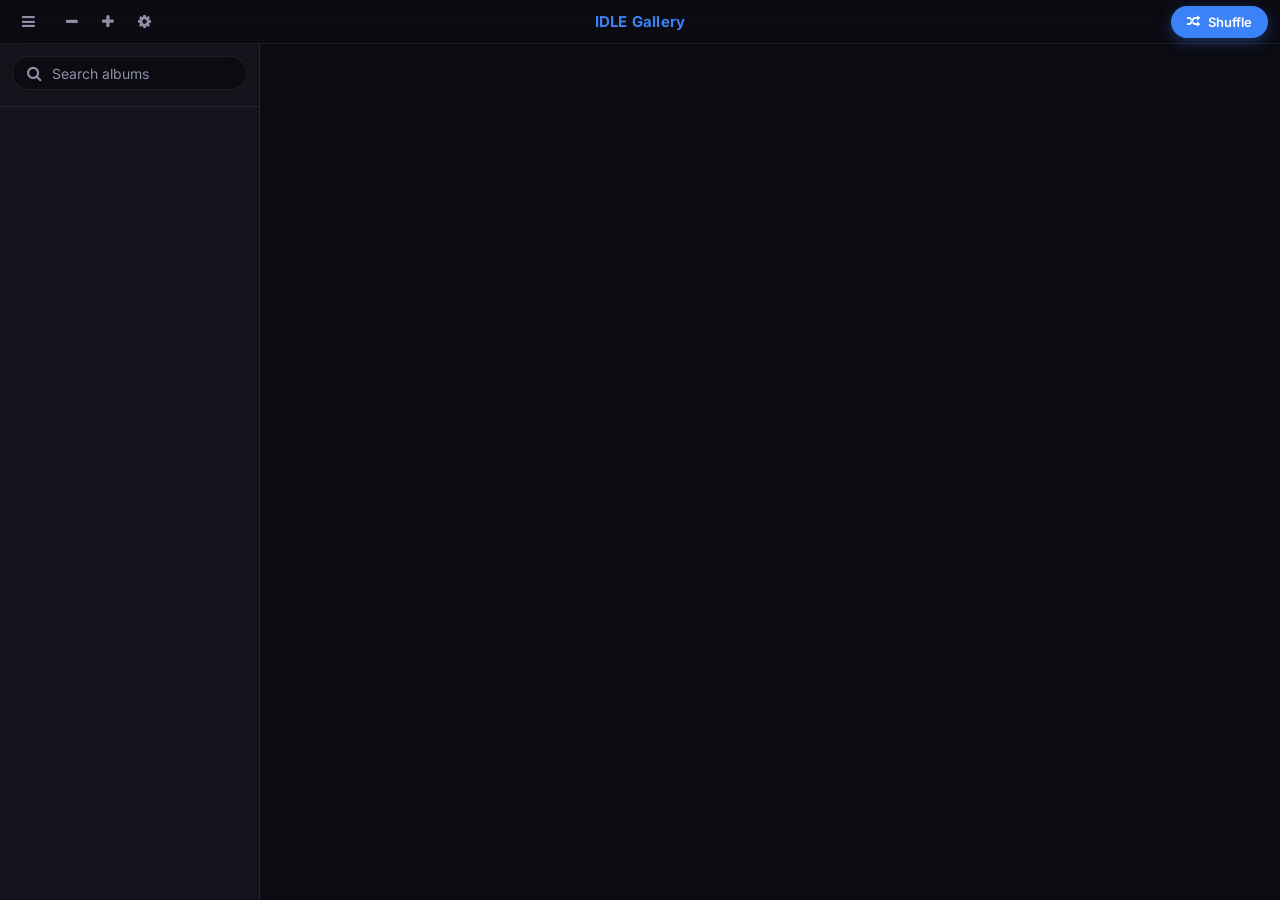
<file: index.html>
<!DOCTYPE html>
<html>

<head>
    <meta charset="utf-8">
    <meta name="viewport" content="width=device-width, initial-scale=1">
    <title>IDLE Gallery</title>
    <link rel="preconnect" href="https://fonts.googleapis.com">
    <link rel="preconnect" href="https://fonts.gstatic.com" crossorigin>
    <link rel="stylesheet" href="https://fonts.googleapis.com/css2?family=Inter:wght@400;500;600;700;800&display=swap">
    <link rel="stylesheet" href="https://cdnjs.cloudflare.com/ajax/libs/font-awesome/4.7.0/css/font-awesome.min.css">
    <link rel="stylesheet" href="CSS/style.css">
    <link rel="stylesheet" href="CSS/modal.css">
    <link rel="stylesheet" href="CSS/page-view.css">
    <link rel="stylesheet" href="CSS/image-view.css">
    <link rel="stylesheet" href="CSS/settings.css">
    <script src="JS/settings.js" defer></script>
    <script src="JS/main.js" defer></script>
</head>


<body>
    <header class="header main-head">
        <div class="header-left">
            <button class="icon-btn sidebar-toggle" title="Toggle sidebar" onclick="toggleSidebar()"><i class="fa fa-bars"></i></button>
            <button class="icon-btn" title="Zoom out" onclick="zoomOut()"><i class="fa fa-minus"></i></button>
            <button class="icon-btn" title="Zoom in" onclick="zoomIn()"><i class="fa fa-plus"></i></button>
            <button class="icon-btn settings-toggle" title="Settings" onclick="toggleSettings()"><i class="fa fa-cog"></i></button>
        </div>
        <span class="brand">IDLE Gallery</span>
        <div class="header-right">
            <button class="btn-primary" title="Show a new random set of images" onclick="render()">
                <i class="fa fa-random"></i><span>Shuffle</span>
            </button>
        </div>
    </header>

    <div class="page">
        <div class="side">
            <div class="search-panel">
                <div class="searchbox">
                    <i class="fa fa-search"></i>
                    <input type="text" id="page-search" placeholder="Search albums" autocomplete="off" spellcheck="false">
                    <button class="search-clear hidden" title="Clear search" onclick="clearSearch()"><i class="fa fa-times"></i></button>
                </div>
                <div class="search-count"></div>
            </div>
            <div class="nav-pages">
            </div>
        </div>

        <div class="settings-panel hidden">
            <div class="settings-head">
                <span>Settings</span>
                <button class="icon-btn close" title="Close settings" onclick="closeSettings()"><i class="fa fa-times"></i></button>
            </div>
            <div class="settings-body">
                <div class="setting-group">
                    <h3>Accent colour</h3>
                    <div class="swatches"></div>
                    <label class="setting-row">
                        <span>Custom colour</span>
                        <input type="color" id="set-accent" onchange="setSetting('accent', this.value)">
                    </label>
                </div>

                <div class="setting-group">
                    <h3>Layout</h3>
                    <label class="setting-row">
                        <span>Image gap</span>
                        <input type="range" id="set-gap" min="0" max="16" step="1" oninput="setSetting('gap', +this.value)">
                        <span class="setting-value" id="gap-value"></span>
                    </label>
                    <label class="setting-row">
                        <span>Corner radius</span>
                        <input type="range" id="set-radius" min="0" max="20" step="1" oninput="setSetting('imgRadius', +this.value)">
                        <span class="setting-value" id="radius-value"></span>
                    </label>
                    <label class="setting-row">
                        <span>Images per batch</span>
                        <select id="set-count" onchange="setSetting('gridCount', +this.value)">
                            <option value="50">50</option>
                            <option value="100">100</option>
                            <option value="200">200</option>
                            <option value="400">400</option>
                            <option value="800">800</option>
                        </select>
                    </label>
                </div>

                <div class="setting-group">
                    <h3>Behaviour</h3>
                    <label class="setting-row">
                        <span>Infinite scroll</span>
                        <input type="checkbox" class="switch" id="set-infinite" onchange="setSetting('infinite', this.checked)">
                    </label>
                    <label class="setting-row">
                        <span>Hide arrows when idle</span>
                        <input type="checkbox" class="switch" id="set-autohide" onchange="setSetting('autoHideNav', this.checked)">
                    </label>
                    <label class="setting-row">
                        <span>Animations</span>
                        <input type="checkbox" class="switch" id="set-anim" onchange="setSetting('animations', this.checked)">
                    </label>
                </div>

                <div class="setting-group">
                    <h3>Likes</h3>
                    <p class="setting-note" id="likes-summary"></p>
                    <button class="btn-danger" onclick="clearLikes()">Clear all likes</button>
                </div>

                <div class="setting-group">
                    <button class="btn-ghost" onclick="resetSettings()">Reset to defaults</button>
                </div>
            </div>
        </div>
        <div class="row" id="imagerow">
        </div>
    </div>

    <div class="grid-end hidden">
        That's 2000 images. Press Shuffle for a new set.
    </div>


    <div id="page-view" class="modal">
        <div class="header page-view-head">
            <div class="header-left">
                <button class="icon-btn sidebar-toggle" title="Toggle sidebar" onclick="toggleSidebar()"><i class="fa fa-bars"></i></button>
                <button class="icon-btn" title="Zoom out" onclick="pageZoomOut()"><i class="fa fa-minus"></i></button>
                <button class="icon-btn" title="Zoom in" onclick="pageZoomIn()"><i class="fa fa-plus"></i></button>
                <button class="icon-btn settings-toggle" title="Settings" onclick="toggleSettings()"><i class="fa fa-cog"></i></button>
            </div>
            <span class="page-name"></span>
            <div class="header-right">
                <button class="icon-btn like-btn page-liked" title="Like album" onclick="pageLike()"><i class="fa fa-heart-o"></i></button>
                <button class="icon-btn close" title="Close album" onclick="closePageView()"><i class="fa fa-times"></i></button>
            </div>
        </div>
        <div class="row page-view-body"></div>
        <div class="view-nav">
            <button class="nav-btn prev" title="Previous album" onclick="prevPage()"><i class="fa fa-chevron-left"></i></button>
            <button class="nav-btn next" title="Next album" onclick="nextPage()"><i class="fa fa-chevron-right"></i></button>
            <button class="nav-btn spin" title="Random album" onclick="spinPage()"><i class="fa fa-random"></i></button>
        </div>
    </div>


    <div id="image-view" class="modal">
        <div class="header image-view-head">
            <div class="header-left">
                <button class="back-btn" title="Back to album" onclick="showCurrentPage()">
                    <i class="fa fa-arrow-left"></i><span class="page-name"></span>
                </button>
            </div>
            <span class="image-sl"></span>
            <div class="header-right">
                <div class="zoom-levels" title="Zoom">
                    <button data-zoom="1" onclick="setImageZoom(1)">Fit</button>
                    <button data-zoom="2" onclick="setImageZoom(2)">2×</button>
                    <button data-zoom="3" onclick="setImageZoom(3)">3×</button>
                </div>
                <button class="icon-btn like-btn image-liked" title="Like image" onclick="imageLike()"><i class="fa fa-heart-o"></i></button>
                <button class="icon-btn close" title="Close image" onclick="closeImageView()"><i class="fa fa-times"></i></button>
            </div>
        </div>
        <div class="image-view-body">
            <div class="image-container">
            </div>
        </div>
        <div class="view-nav">
            <button class="nav-btn prev" title="Previous image" onclick="prevImage()"><i class="fa fa-chevron-left"></i></button>
            <button class="nav-btn next" title="Next image" onclick="nextImage()"><i class="fa fa-chevron-right"></i></button>
            <button class="nav-btn spin" title="Random image" onclick="spinImage()"><i class="fa fa-random"></i></button>
        </div>
    </div>


</body>

</html>
</file>
<file: CSS/style.css>
/* Colour scheme and shared sizes. Change the accent colour here. */
:root {
    --bg: #0b0b12;
    --surface: #13131c;
    --surface-2: #1b1b27;
    --surface-3: #262636;
    --border: rgba(255, 255, 255, 0.08);
    --text: #f4f4f8;
    --muted: #8f8fa8;

    /* The accent is also set from the settings panel (see JS/settings.js) */
    --accent: #3b82f6;
    --accent-hover: #60a5fa;
    --accent-glow: rgba(59, 130, 246, 0.35);
    --heart: #ff2d6e;

    --header-h: 44px;
    --side-w: 260px;
    /* Image gap and corner radius are also set from the settings panel */
    --gap: 4px;
    --img-radius: 6px;
    --radius: 8px;
}

* {
    box-sizing: border-box;
}

body {
    margin: 0;
    font-family: 'Inter', system-ui, -apple-system, 'Segoe UI', sans-serif;
    background: var(--bg);
    color: var(--text);
    -webkit-font-smoothing: antialiased;
    /* Dragging across the page should not select labels and album names */
    user-select: none;
    -webkit-user-select: none;
}

/* Text you may actually want to select or copy */
input,
textarea,
.page-view-head .page-name {
    user-select: text;
    -webkit-user-select: text;
}

/* Images never start a native drag */
img {
    -webkit-user-drag: none;
}

button {
    font-family: inherit;
}

/* Thin dark scrollbars everywhere */
* {
    scrollbar-width: thin;
    scrollbar-color: var(--surface-3) transparent;
}

::-webkit-scrollbar {
    width: 10px;
    height: 10px;
}

::-webkit-scrollbar-track {
    background: transparent;
}

::-webkit-scrollbar-thumb {
    background: var(--surface-3);
    border: 2px solid transparent;
    border-radius: 10px;
    background-clip: padding-box;
}

::-webkit-scrollbar-thumb:hover {
    background-color: #3a3a52;
}

/* ---------- Top bars ---------- */

/* Three columns so the title stays centred whatever is on either side */
.header {
    position: fixed;
    top: 0;
    left: 0;
    right: 0;
    z-index: 10;
    height: var(--header-h);
    padding: 0 12px;
    display: grid;
    grid-template-columns: 1fr auto 1fr;
    align-items: center;
    gap: 12px;
    background: rgba(11, 11, 18, 0.82);
    backdrop-filter: blur(14px);
    -webkit-backdrop-filter: blur(14px);
    border-bottom: 1px solid var(--border);
    user-select: none;
}

/* Sidebar toggle and zoom buttons. Main and album headers share this
   so the buttons stay in the same place when switching views. */
.header-left {
    display: flex;
    align-items: center;
    gap: 4px;
    min-width: 0;
}

.header-right {
    display: flex;
    align-items: center;
    justify-content: flex-end;
    gap: 6px;
}

.sidebar-toggle {
    margin-right: 8px;
}

.brand {
    font-size: 15px;
    font-weight: 700;
    letter-spacing: 0.2px;
    color: var(--accent);
}

/* ---------- Buttons ---------- */

.icon-btn {
    width: 32px;
    height: 32px;
    padding: 0;
    display: inline-flex;
    align-items: center;
    justify-content: center;
    border: 1px solid transparent;
    border-radius: 9px;
    background: transparent;
    color: var(--muted);
    font-size: 15px;
    cursor: pointer;
    transition: background-color 0.2s, color 0.2s, border-color 0.2s, transform 0.12s;
}

.icon-btn:hover {
    background: var(--surface-3);
    border-color: var(--border);
    color: var(--text);
}

.icon-btn:active {
    transform: scale(0.9);
}

.btn-primary {
    height: 32px;
    padding: 0 16px;
    display: inline-flex;
    align-items: center;
    gap: 8px;
    border: none;
    border-radius: 16px;
    background: var(--accent);
    color: white;
    font-size: 13px;
    font-weight: 600;
    cursor: pointer;
    box-shadow: 0 4px 14px var(--accent-glow);
    transition: background-color 0.2s, box-shadow 0.2s, transform 0.12s;
}

.btn-primary:hover {
    background: var(--accent-hover);
    box-shadow: 0 6px 20px var(--accent-glow);
    transform: translateY(-1px);
}

.btn-primary:active {
    transform: translateY(0) scale(0.96);
}

.btn-primary .fa {
    transition: transform 0.4s;
}

.btn-primary:hover .fa {
    transform: rotate(180deg);
}

/* Keyboard focus ring for every button */
button:focus-visible,
#page-search:focus-visible {
    outline: 2px solid var(--accent);
    outline-offset: 2px;
}

/* Like buttons turn into a red filled heart */
.like-btn.liked,
.like-btn.liked:hover {
    color: var(--heart);
}

.like-btn.pop .fa {
    animation: heart-pop 0.35s ease;
}

@keyframes heart-pop {
    0% { transform: scale(1); }
    40% { transform: scale(1.45); }
    100% { transform: scale(1); }
}

/* ---------- Layout ---------- */

/* Content starts below the fixed header */
.page {
    display: flex;
    flex-direction: row;
    padding-top: var(--header-h);
}

.side {
    width: var(--side-w);
    flex-shrink: 0;
    position: sticky;
    top: var(--header-h);
    height: calc(100vh - var(--header-h));
    background: var(--surface);
    border-right: 1px solid var(--border);
    overflow-x: hidden;
    overflow-y: auto;
    transition: width 0.35s ease, visibility 0s;
}

/* Contents keep their width while the sidebar slides closed */
.side > * {
    width: calc(var(--side-w) - 1px);
}

/* Slide closed, then hide once the width animation has finished */
body.sidebar-hidden .side {
    width: 0;
    visibility: hidden;
    transition: width 0.35s ease, visibility 0s 0.35s;
}

/* ---------- Sidebar ---------- */

/* Stays pinned at the top of the sidebar while the album list scrolls */
.search-panel {
    position: sticky;
    top: 0;
    z-index: 1;
    padding: 12px 12px 8px;
    background: var(--surface);
    border-bottom: 1px solid var(--border);
}

.searchbox {
    height: 34px;
    padding: 0 6px 0 14px;
    display: flex;
    align-items: center;
    gap: 10px;
    background: var(--bg);
    border: 1px solid var(--border);
    border-radius: 17px;
    color: var(--muted);
    transition: border-color 0.2s, box-shadow 0.2s, color 0.2s;
}

.searchbox:focus-within {
    border-color: var(--accent);
    box-shadow: 0 0 0 3px var(--accent-glow);
    color: var(--accent);
}

#page-search {
    flex: 1;
    min-width: 0;
    height: 100%;
    padding: 0;
    border: none;
    outline: none;
    background: none;
    color: var(--text);
    font-family: inherit;
    font-size: 14px;
}

#page-search:focus-visible {
    outline: none;
}

#page-search::placeholder {
    color: var(--muted);
}

.search-clear {
    width: 26px;
    height: 26px;
    padding: 0;
    display: flex;
    align-items: center;
    justify-content: center;
    border: none;
    border-radius: 50%;
    background: var(--surface-3);
    color: var(--muted);
    font-size: 12px;
    cursor: pointer;
    transition: background-color 0.2s, color 0.2s;
}

.search-clear:hover {
    background: var(--accent);
    color: white;
}

.search-count {
    padding: 8px 6px 0;
    font-size: 11px;
    font-weight: 500;
    letter-spacing: 0.3px;
    color: var(--muted);
}

.nav-pages {
    display: flex;
    flex-direction: column;
    gap: 2px;
    padding: 8px;
}

.nav-item {
    height: 36px;
    padding: 0 8px 0 12px;
    display: flex;
    flex-direction: row;
    align-items: center;
    justify-content: space-between;
    gap: 8px;
    flex-shrink: 0;
    border-radius: var(--radius);
    color: #d6d6e2;
    font-size: 13px;
    cursor: pointer;
    transition: background-color 0.15s, color 0.15s;
}

.nav-item:hover {
    background: var(--surface-3);
    color: var(--text);
}

/* Album currently open in the album view */
.nav-item.active {
    background: var(--accent);
    color: white;
    font-weight: 600;
}

.nav-item p {
    margin: 0;
    /* Album names are stored lowercase; only the display is capitalised */
    text-transform: capitalize;
    overflow: hidden;
    white-space: nowrap;
    text-overflow: ellipsis;
}

.nav-meta {
    display: flex;
    align-items: center;
    gap: 6px;
    flex-shrink: 0;
}

.nav-heart {
    color: var(--heart);
    font-size: 12px;
}

.nav-count {
    min-width: 26px;
    padding: 2px 7px;
    border-radius: 10px;
    background: var(--surface-3);
    color: var(--muted);
    font-size: 11px;
    font-weight: 600;
    text-align: center;
}

.nav-item.active .nav-heart {
    color: white;
}

.nav-item.active .nav-count {
    background: rgba(255, 255, 255, 0.25);
    color: white;
}

/* ---------- Image grids (main view and album view) ---------- */

#imagerow {
    flex: 1;
    min-width: 0;
}

.row {
    display: flex;
    align-items: flex-start;
    gap: var(--gap);
    padding: var(--gap);
}

.column {
    flex: 1;
    min-width: 0;
    display: flex;
    flex-direction: column;
    gap: var(--gap);
}

.column img {
    display: block;
    width: 100%;
    border-radius: var(--img-radius);
    background: var(--surface-2);
    cursor: pointer;
    animation: image-in 0.45s ease both;
    transition: filter 0.2s;
}

.column img:hover {
    filter: brightness(1.12);
}

@keyframes image-in {
    from { opacity: 0; transform: translateY(6px); }
    to { opacity: 1; transform: none; }
}

@media (max-width: 400px) {
    .row {
        flex-direction: column;
    }

    .column {
        width: 100%;
    }
}

@media (prefers-reduced-motion: reduce) {
    .side,
    body.sidebar-hidden .side {
        transition: none;
    }

    .column img,
    .like-btn.pop .fa {
        animation: none;
    }
}

/* Animations switched off in the settings panel */
body.no-anim *,
body.no-anim *::before,
body.no-anim *::after {
    transition: none !important;
    animation: none !important;
}

/* Note shown when infinite scroll reaches its limit */
.grid-end {
    padding: 22px 12px 28px;
    text-align: center;
    font-size: 12px;
    color: var(--muted);
}

.hidden {
    display: none;
}
</file>
<file: CSS/modal.css>
/* Shared by the album view and the image view */

.modal {
    display: none;
    position: fixed;
    top: 0;
    bottom: 0;
    right: 0;
    overflow: auto;
}

/* ---------- Floating previous / next / random buttons ---------- */

.nav-btn {
    position: fixed;
    top: 50%;
    z-index: 5;
    width: 50px;
    height: 50px;
    margin-top: -25px;
    padding: 0;
    display: flex;
    align-items: center;
    justify-content: center;
    border: 1px solid rgba(255, 255, 255, 0.14);
    border-radius: 50%;
    background: rgba(15, 15, 24, 0.55);
    backdrop-filter: blur(10px);
    -webkit-backdrop-filter: blur(10px);
    color: white;
    font-size: 17px;
    cursor: pointer;
    box-shadow: 0 6px 20px rgba(0, 0, 0, 0.35);
    transition: opacity 0.3s, background-color 0.2s, border-color 0.2s, box-shadow 0.2s, transform 0.12s;
}

.nav-btn:hover {
    background: var(--accent);
    border-color: transparent;
    box-shadow: 0 6px 22px var(--accent-glow);
}

.nav-btn:active {
    transform: scale(0.92);
}

.nav-btn.prev {
    left: 16px;
}

.nav-btn.next {
    right: 78px;
}

.nav-btn.spin {
    right: 16px;
}

/* Arrows fade out when the mouse has been still for a moment */
body.controls-idle .nav-btn {
    opacity: 0;
    pointer-events: none;
}

/* Touch screens have no mouse movement to bring them back */
@media (hover: none) {
    body.controls-idle .nav-btn {
        opacity: 1;
        pointer-events: auto;
    }
}
</file>
<file: CSS/page-view.css>
#page-view {
    z-index: 20;
    /* Leaves the sidebar (see --side-w in style.css) visible on the left */
    left: var(--side-w);
    background-color: var(--bg);
    transition: left 0.35s ease;
}

/* The album top bar (.header) always spans the full width and does not move
   when the sidebar is toggled. It covers the main header, so it has its own toggle. */

.page-name {
    /* Album names are stored lowercase; only the display is capitalised */
    text-transform: capitalize;
    overflow: hidden;
    white-space: nowrap;
    text-overflow: ellipsis;
}

.page-view-head .page-name {
    font-size: 14px;
    font-weight: 700;
}

.page-view-body {
    padding-top: calc(var(--header-h) + var(--gap));
}

#page-view .nav-btn.prev {
    left: calc(var(--side-w) + 16px);
    transition: left 0.35s ease, opacity 0.3s, background-color 0.2s, border-color 0.2s, box-shadow 0.2s, transform 0.12s;
}

/* With the sidebar hidden the album images take the full width */
body.sidebar-hidden #page-view {
    left: 0;
}

body.sidebar-hidden #page-view .nav-btn.prev {
    left: 16px;
}

@media (prefers-reduced-motion: reduce) {
    #page-view,
    #page-view .nav-btn.prev {
        transition: none;
    }
}
</file>
<file: CSS/image-view.css>
#image-view {
    z-index: 30;
    left: 0;
    overflow: hidden;
    background-color: black;
}

/* Scrolls when the image is zoomed beyond the screen */
.image-view-body {
    position: absolute;
    top: var(--header-h);
    left: 0;
    right: 0;
    bottom: 0;
    display: flex;
    overflow: auto;
}

/* Auto margins centre the image but still let every edge be scrolled to when zoomed */
.image-container {
    margin: auto;
    padding: 12px;
}

.image-container > img {
    display: block;
    max-width: calc(100vw - 24px);
    max-height: calc(100vh - var(--header-h) - 24px);
    border-radius: var(--img-radius);
    animation: image-in 0.3s ease both;
    user-select: none;
    -webkit-user-drag: none;
}

.image-container > img.zoomed {
    max-width: none;
    max-height: none;
}

/* Zoomed images are dragged to pan */
.image-view-body.pannable {
    cursor: grab;
}

.image-view-body.panning {
    cursor: grabbing;
}

.back-btn {
    height: 32px;
    max-width: 100%;
    padding: 0 12px 0 8px;
    display: inline-flex;
    align-items: center;
    gap: 8px;
    border: 1px solid transparent;
    border-radius: 9px;
    background: transparent;
    color: var(--text);
    font-size: 14px;
    font-weight: 600;
    cursor: pointer;
    transition: background-color 0.2s, border-color 0.2s, transform 0.12s;
}

.back-btn .fa {
    color: var(--muted);
    transition: transform 0.2s, color 0.2s;
}

.back-btn:hover {
    background: var(--surface-3);
    border-color: var(--border);
}

.back-btn:hover .fa {
    color: var(--accent);
    transform: translateX(-3px);
}

.back-btn:active {
    transform: scale(0.96);
}

/* "3 / 42" */
.image-sl {
    padding: 4px 12px;
    border-radius: 12px;
    background: var(--surface-3);
    color: var(--text);
    font-size: 12px;
    font-weight: 600;
    font-variant-numeric: tabular-nums;
}

/* Fit / 2× / 3× */
.zoom-levels {
    margin-right: 6px;
    padding: 2px;
    display: flex;
    gap: 2px;
    border-radius: 10px;
    background: var(--surface-2);
    border: 1px solid var(--border);
}

.zoom-levels button {
    height: 26px;
    min-width: 36px;
    padding: 0 9px;
    border: none;
    border-radius: 8px;
    background: transparent;
    color: var(--muted);
    font-size: 12px;
    font-weight: 600;
    cursor: pointer;
    transition: background-color 0.2s, color 0.2s;
}

.zoom-levels button:hover {
    color: var(--text);
    background: var(--surface-3);
}

.zoom-levels button.active {
    background: var(--accent);
    color: white;
    box-shadow: 0 2px 10px var(--accent-glow);
}

@media (max-width: 600px) {
    .zoom-levels {
        display: none;
    }
}
</file>
<file: CSS/settings.css>
/* Settings panel. Sits exactly where the sidebar is, over the album view if one is open. */
.settings-panel {
    position: fixed;
    top: var(--header-h);
    left: 0;
    bottom: 0;
    z-index: 25;
    width: var(--side-w);
    display: flex;
    flex-direction: column;
    background: var(--surface);
    border-right: 1px solid var(--border);
    overflow: hidden;
}

/* This file loads after style.css, so the generic .hidden needs restating here */
.settings-panel.hidden {
    display: none;
}

.settings-head {
    height: 46px;
    padding: 0 8px 0 16px;
    display: flex;
    align-items: center;
    justify-content: space-between;
    flex-shrink: 0;
    border-bottom: 1px solid var(--border);
    font-size: 14px;
    font-weight: 700;
}

.settings-body {
    padding: 4px 16px 20px;
    overflow-y: auto;
}

.setting-group {
    padding: 14px 0;
    border-bottom: 1px solid var(--border);
}

.setting-group:last-child {
    border-bottom: none;
}

.setting-group h3 {
    margin: 0 0 12px;
    font-size: 11px;
    font-weight: 700;
    letter-spacing: 0.8px;
    text-transform: uppercase;
    color: var(--muted);
}

.setting-row {
    min-height: 32px;
    margin-bottom: 10px;
    display: flex;
    align-items: center;
    justify-content: space-between;
    gap: 10px;
    font-size: 13px;
    color: #d6d6e2;
}

.setting-row:last-child {
    margin-bottom: 0;
}

/* Keep labels on one line and let the control take the leftover width */
.setting-row > span:first-child {
    flex-shrink: 0;
    white-space: nowrap;
}

.setting-value {
    min-width: 34px;
    text-align: right;
    font-size: 12px;
    font-variant-numeric: tabular-nums;
    color: var(--muted);
}

.setting-note {
    margin: 0 0 10px;
    font-size: 12px;
    color: var(--muted);
}

/* ---------- Accent swatches ---------- */

.swatches {
    display: grid;
    grid-template-columns: repeat(6, 1fr);
    gap: 7px;
    margin-bottom: 14px;
}

.swatch {
    height: 28px;
    padding: 0;
    border: 2px solid transparent;
    border-radius: 8px;
    cursor: pointer;
    box-shadow: inset 0 0 0 1px rgba(0, 0, 0, 0.25);
    transition: transform 0.12s, border-color 0.2s;
}

.swatch:hover {
    transform: translateY(-2px);
}

.swatch.active {
    border-color: var(--text);
}

/* ---------- Form controls ---------- */

input[type="color"] {
    width: 42px;
    height: 28px;
    padding: 0;
    border: 1px solid var(--border);
    border-radius: 7px;
    background: var(--surface-2);
    cursor: pointer;
}

input[type="range"] {
    flex: 1;
    min-width: 0;
    accent-color: var(--accent);
    cursor: pointer;
}

select {
    height: 30px;
    padding: 0 8px;
    border: 1px solid var(--border);
    border-radius: 8px;
    background: var(--surface-2);
    color: var(--text);
    font-family: inherit;
    font-size: 13px;
    cursor: pointer;
}

/* Pill switch */
.switch {
    position: relative;
    width: 38px;
    height: 22px;
    flex-shrink: 0;
    margin: 0;
    appearance: none;
    -webkit-appearance: none;
    border-radius: 11px;
    background: var(--surface-3);
    cursor: pointer;
    transition: background-color 0.2s;
}

.switch::after {
    content: '';
    position: absolute;
    top: 3px;
    left: 3px;
    width: 16px;
    height: 16px;
    border-radius: 50%;
    background: var(--muted);
    transition: transform 0.2s, background-color 0.2s;
}

.switch:checked {
    background: var(--accent);
}

.switch:checked::after {
    background: white;
    transform: translateX(16px);
}

/* ---------- Panel buttons ---------- */

.btn-ghost,
.btn-danger {
    width: 100%;
    height: 34px;
    border: 1px solid var(--border);
    border-radius: 9px;
    background: var(--surface-2);
    color: var(--text);
    font-size: 13px;
    font-weight: 600;
    cursor: pointer;
    transition: background-color 0.2s, border-color 0.2s, color 0.2s, transform 0.12s;
}

.btn-ghost:hover {
    background: var(--surface-3);
}

.btn-danger:hover {
    background: rgba(255, 45, 110, 0.15);
    border-color: var(--heart);
    color: var(--heart);
}

.btn-ghost:active,
.btn-danger:active {
    transform: scale(0.98);
}
</file>
